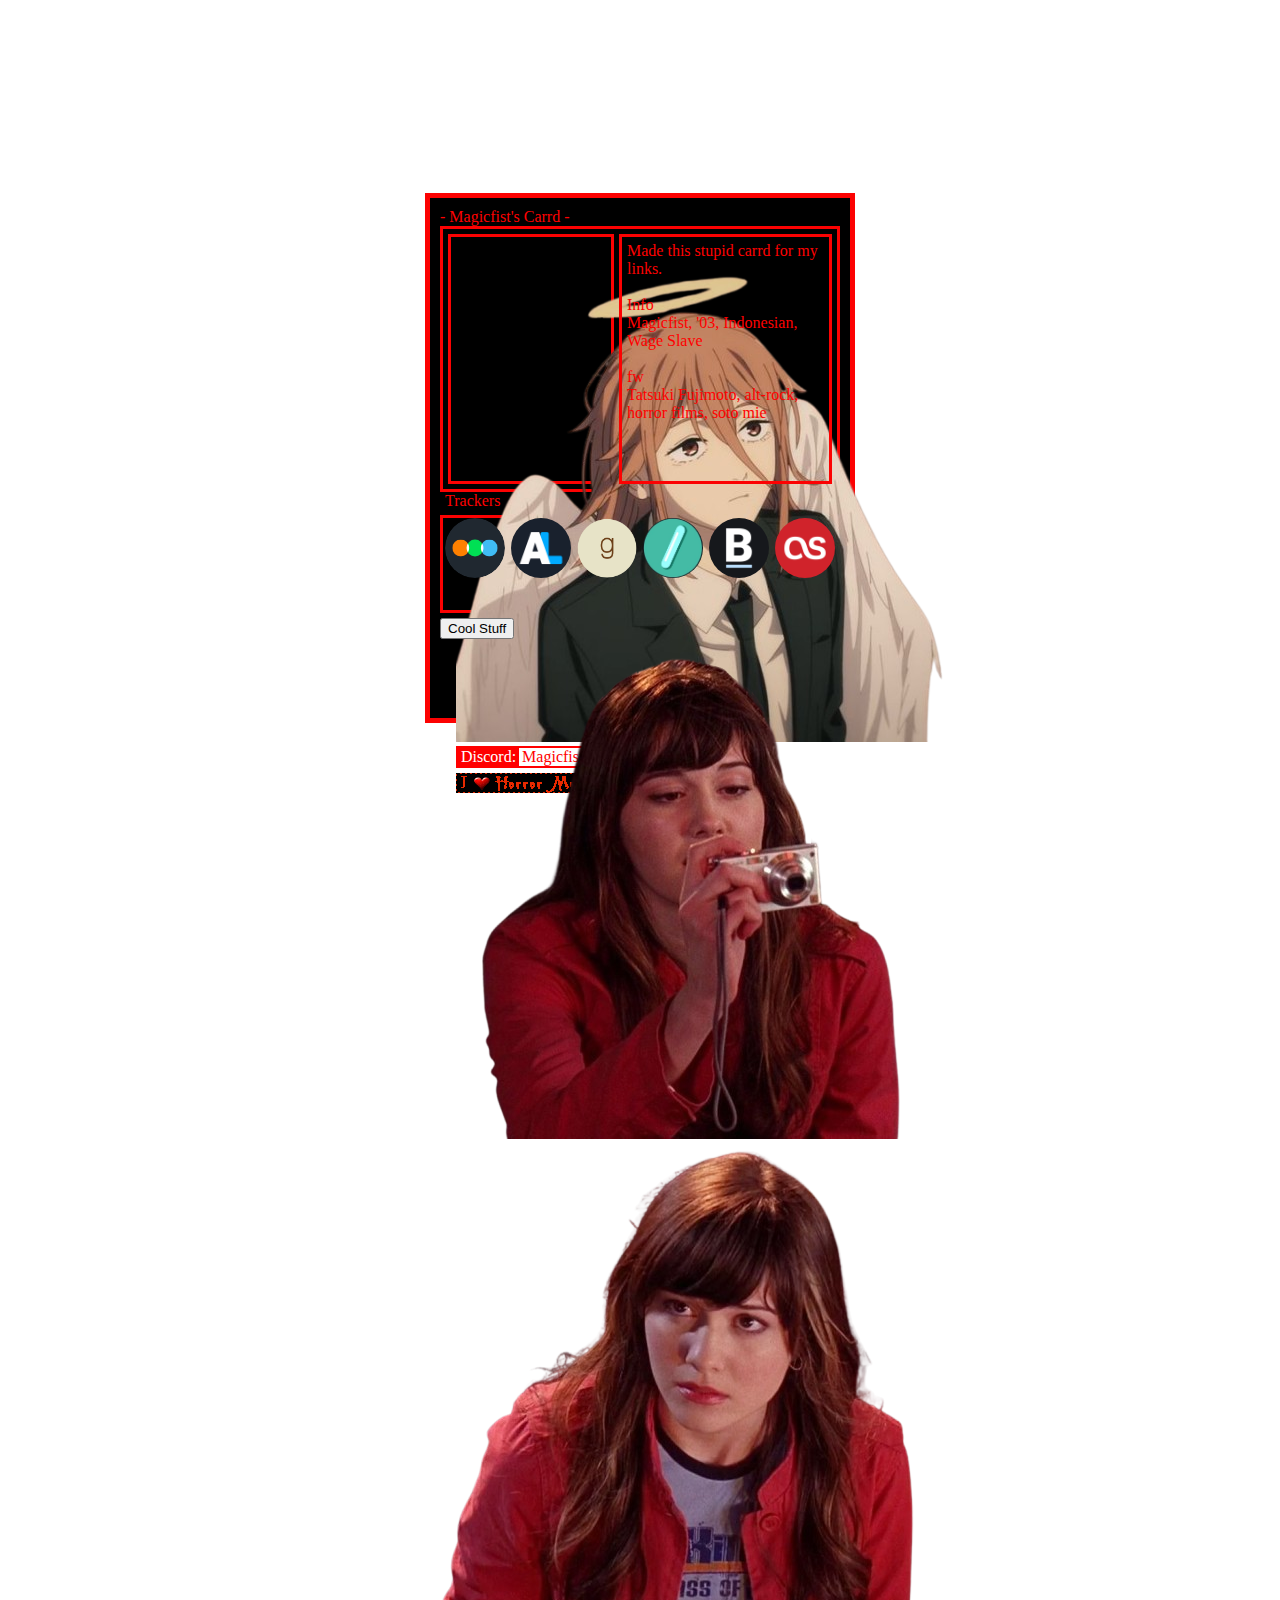
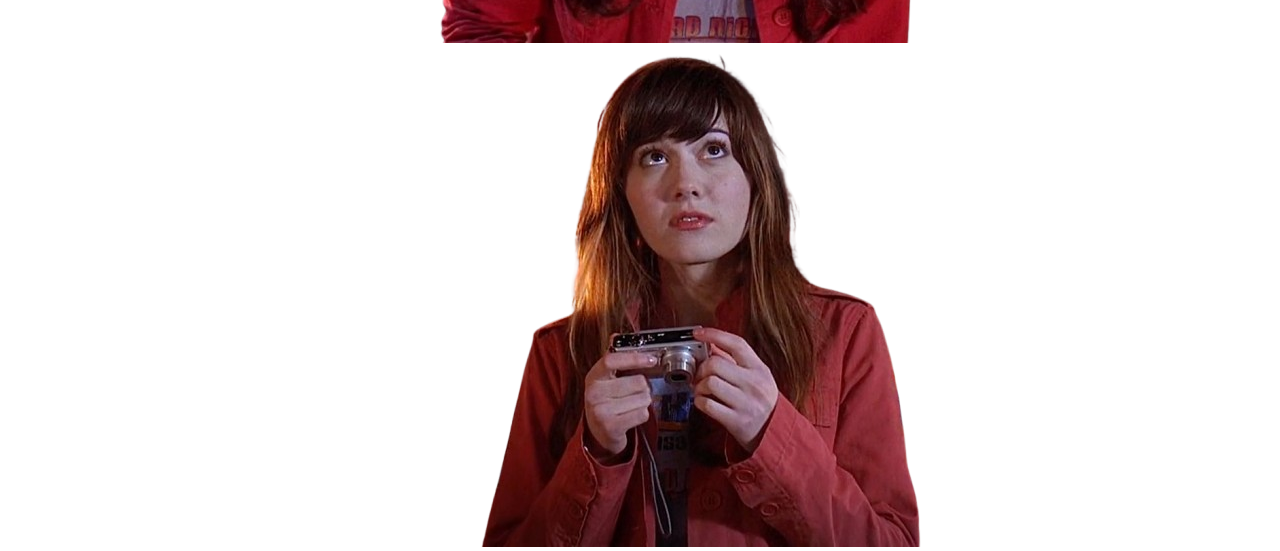
<file: index.html>
<!DOCTYPE html>
<html lang="en">
<head>
    <meta charset="UTF-8">
    <meta name="viewport" content="width=device-width, initial-scale=1.0">
    <link rel="stylesheet" href="style.css">
    <title>Magicfist - Carrd</title>
    <link rel="icon" type="image/x-icon" href="assets/losing-pit-logo.png">
</head>
<body>
    <div class="center-div">
        <div class="main-carrd">
            <div class="heading">- Magicfist's Carrd -</div>
            <div class="about">
                <div class="col-1">
                    <img src="assets/angel-transparent.png">
                    <div style="display: flex; border: solid; border-color: red; border-width: 2px; margin-top:none; margin-bottom: 5px">
                        <div style="background-color: red; color:white; padding: 0px 3px; margin-right: 3px;">Discord: </div>Magicfist
                    </div>
                    <img src="assets/i-love-horror-movies.gif">
                </div>
                <div class="col-2">
                    <div class="stupid">Made this stupid carrd for my links.</div>
                    <br>
                    <div class="info-header">Info</div>
                    <div class="info-container">Magicfist, '03, Indonesian, Wage Slave</div>
                    <br>
                    <div class="info-header">fw</div>
                    <div class="info-container">Tatsuki Fujimoto, alt-rock, horror films, soto mie</div>
                </div>
            </div>
            <div class="info-header" style="margin-left: 5px;">Trackers</div>
            <div class="links">
                <a href="https://boxd.it/382J7"><img src="assets/letterboxd-logo.svg"></a>
                <a href="https://anilist.co/user/Magicfist/"><img src="assets/anilist-logo.png"></a>
                <a href="https://www.goodreads.com/user/show/165837918-magicfist"><img src="assets/goodreads-logo.png"></a>
                <a href="https://www.serializd.com/user/magicfist/profile"><img src="assets/serialzd-logo.jpg"></a>
                <a href="https://bckl.gg/lG30"><img src="assets/backloggd-logo.png"></a>
                <a href="https://www.last.fm/user/Magicfist"><img src="assets/lastfm-logo.png"></a>
            </div>

            <button id="coolButton" class="subheading">Cool Stuff</button>
            <div id="coolContent" class="cool-stuff">
                <img src="assets/wendy-no-bg.png">
                <a href="/logs.html"><img src="assets/wendy-2-no-bg.png"></a>
                <img src="assets/wendy-3-no-bg.png">
            </div>
        </div>
    </div>

    <script type="text/javascript" src="js/showContent.js"></script>
</body>
</html>
</file>
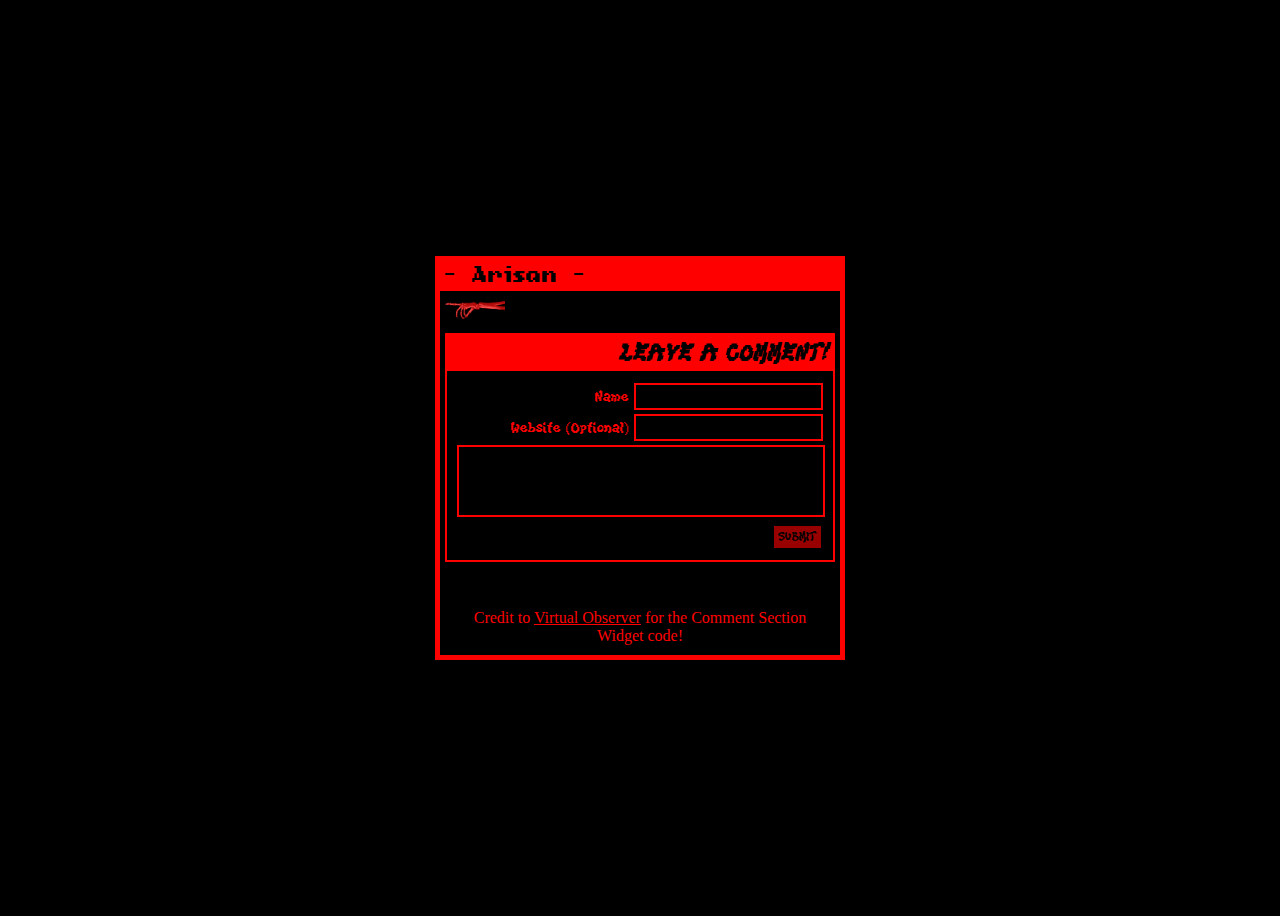
<file: comments.html>
<!DOCTYPE html>
<html lang="en">

<head>
    <meta charset="UTF-8">
    <meta name="viewport" content="width=device-width, initial-scale=1.0">
    <link rel="stylesheet" href="css/style.css">
    <title>Arisan</title>
    <link rel="icon" type="image/x-icon" href="assets/losing-pit-logo.png">
</head>

<body>
    <div class="center-div">
        <div class="main-carrd">
            <div class="heading">- Arisan -</div>
            <div style="padding: 5px;">
                <div style="margin: 5px 0px 10px 0px;"><a href="/index.html"><img src="assets/red-skeleton-hand-pointing.webp" style="max-width: 60px;"></a></div>
                <div id="c_widget"></div>
                <script src="js/comment-widget.js"></script>
            </div>
            <div class="link-text" style="margin: 10px; text-align: center;">Credit to <a href="https://virtualobserver.moe/home">Virtual Observer</a> for the Comment Section Widget code!</div>
        </div>
    </div>
    </div>

    <script type="text/javascript" src="js/showContent.js"></script>
</body>

</html>
</file>
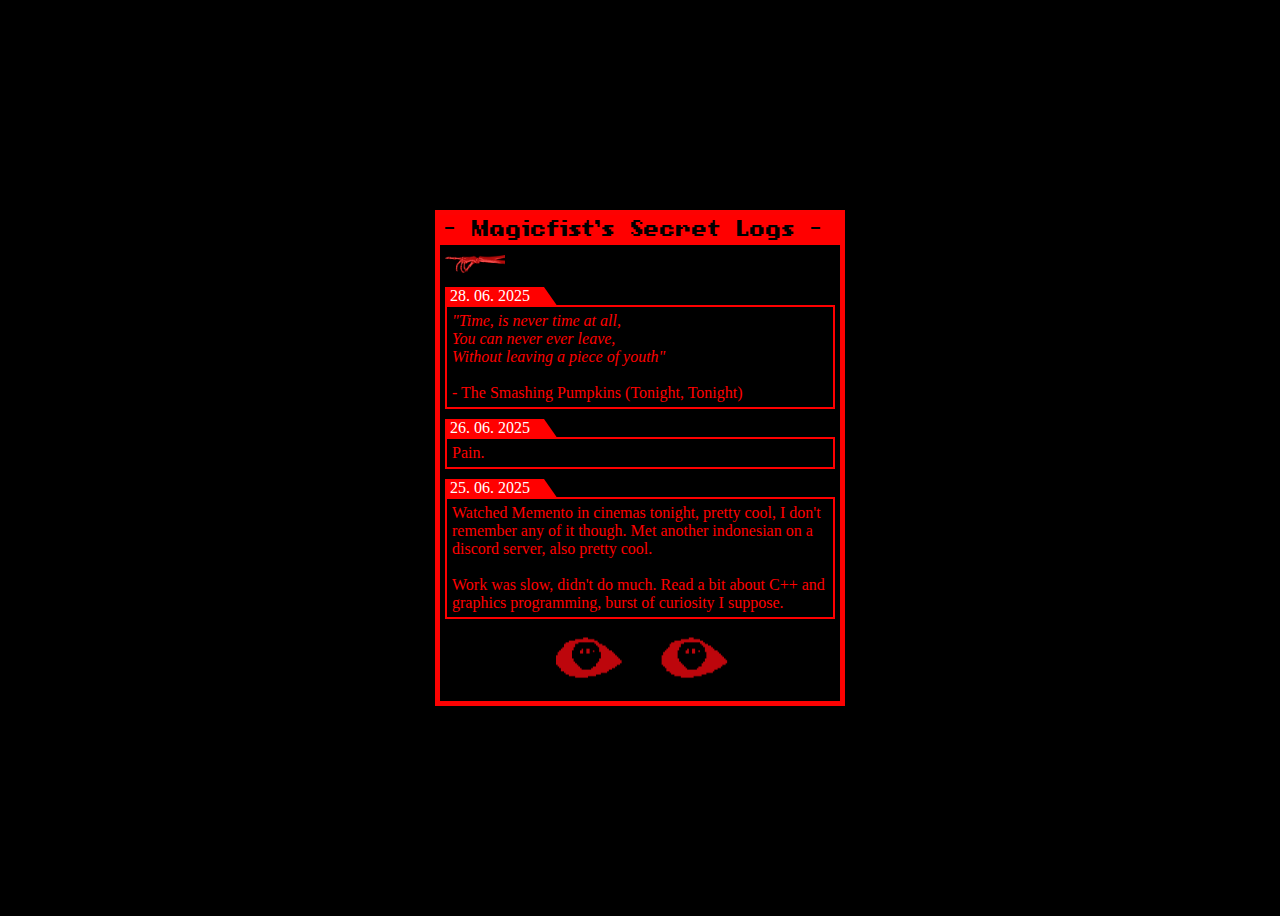
<file: logs.html>
<!DOCTYPE html>
<html lang="en">

<head>
    <meta charset="UTF-8">
    <meta name="viewport" content="width=device-width, initial-scale=1.0">
    <link rel="stylesheet" href="css/style.css">
    <title>Super Secret Logs</title>
    <link rel="icon" type="image/x-icon" href="assets/losing-pit-logo.png">
</head>

<body>
    <div class="center-div">
        <div class="main-carrd">
            <div class="heading">- Magicfist's Secret Logs -</div>
            <div style="padding: 5px;">
                <div style="margin: 5px 0px 10px 0px;"><a href="/index.html"><img src="assets/red-skeleton-hand-pointing.webp" style="max-width: 60px;"></a></div>

                <div class="info-header">28. 06. 2025</div>
                <div class="info-container" style="margin-bottom: 10px;">
                    <i>
                        "Time, is never time at all, <br />
                        You can never ever leave, <br />
                        Without leaving a piece of youth" <br />
                        <br>
                    </i>
                    - The Smashing Pumpkins (Tonight, Tonight)
                </div>

                <div class="info-header">26. 06. 2025</div>
                <div class="info-container">
                    Pain.
                </div>

                <div class="info-header" style="margin-top: 10px;">25. 06. 2025</div>
                <div class="info-container">
                    Watched Memento in cinemas tonight, pretty cool, I don't remember any of it though. Met another indonesian on a discord server, also pretty cool.
                    <br> <br>
                    Work was slow, didn't do much. Read a bit about C++ and graphics programming, burst of curiosity I suppose.
                </div>

                <div class="jumpscare" style="text-align: center; padding: 10px 0px 5px 0px;">
                    <a href="https://pin.it/8kbSr2wCo"><img src="assets/eye-see-you-cropped.gif" style="max-width: 200px;"></a>
                </div>
            </div>
        </div>
    </div>
    </div>

    <script type="text/javascript" src="js/showContent.js"></script>
</body>

</html>
</file>
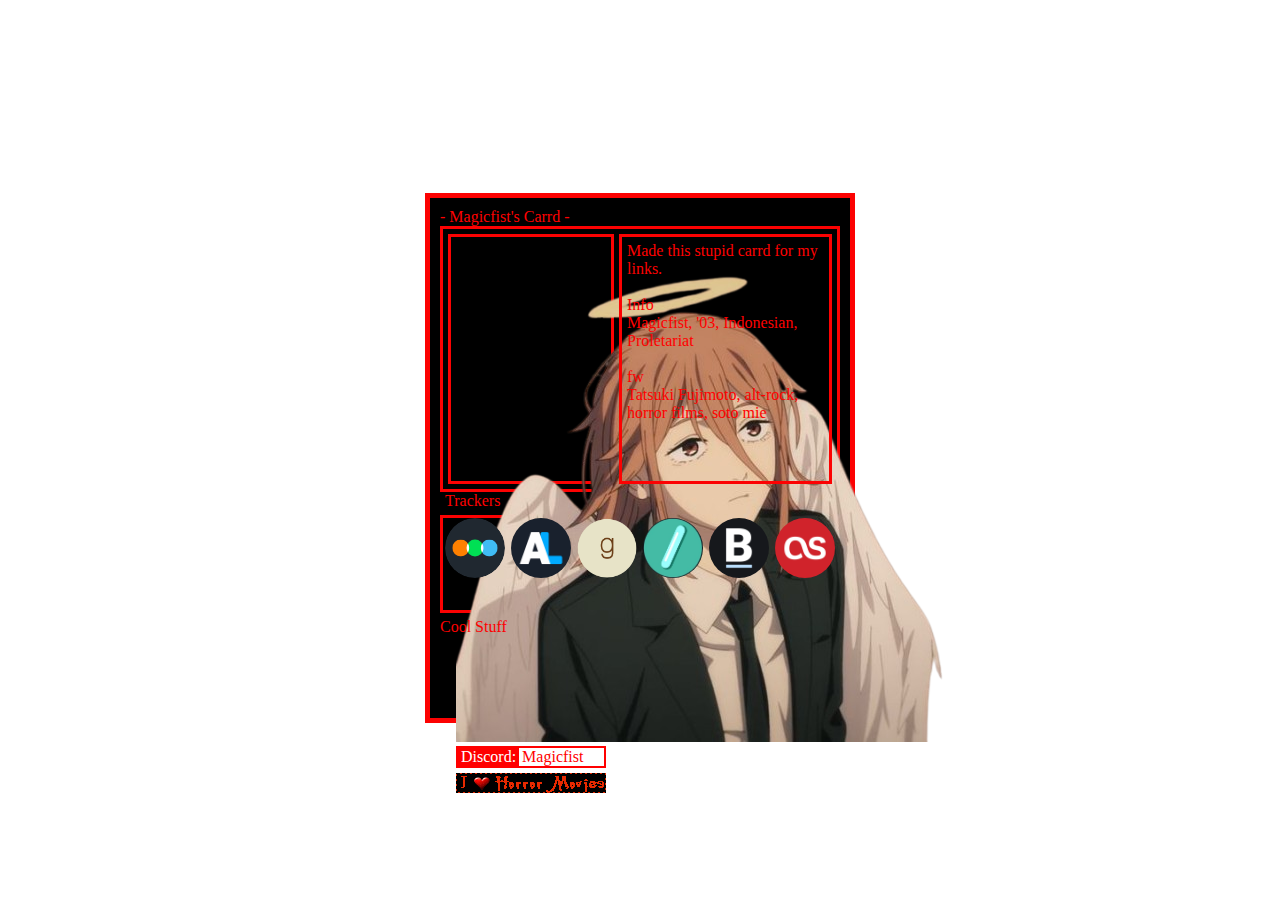
<file: magicfist.html>
<!DOCTYPE html>
<html lang="en">
<head>
    <meta charset="UTF-8">
    <meta name="viewport" content="width=device-width, initial-scale=1.0">
    <link rel="stylesheet" href="style.css">
    <title>Magicfist - Carrd</title>
    <link rel="icon" type="image/x-icon" href="assets/losing-pit-logo.png">
</head>
<body>
    <div class="center-div">
        <div class="main-carrd">
            <div class="heading">- Magicfist's Carrd -</div>
            <div class="about">
                <div class="col-1">
                    <img src="assets/angel-transparent.png">
                    <div style="display: flex; border: solid; border-color: red; border-width: 2px; margin-top:none; margin-bottom: 5px">
                        <div style="background-color: red; color:white; padding: 0px 3px; margin-right: 3px;">Discord: </div>Magicfist
                    </div>
                    <img src="assets/i-love-horror-movies.gif">
                </div>
                <div class="col-2">
                    Made this stupid carrd for my links.
                    <br> <br>
                    <div class="info-header">Info</div>
                    <div class="info-container">Magicfist, '03, Indonesian, Proletariat</div>
                    <br>
                    <div class="info-header">fw</div>
                    <div class="info-container">Tatsuki Fujimoto, alt-rock, horror films, soto mie</div>
                </div>
            </div>
            <div class="info-header" style="margin-left: 5px;">Trackers</div>
            <div class="links">
                <a href="https://boxd.it/382J7"><img src="assets/letterboxd-logo.svg"></a>
                <a href="https://anilist.co/user/Magicfist/"><img src="assets/anilist-logo.png"></a>
                <a href="https://www.goodreads.com/user/show/165837918-magicfist"><img src="assets/goodreads-logo.png"></a>
                <a href="https://www.serializd.com/user/magicfist/profile"><img src="assets/serialzd-logo.jpg"></a>
                <a href="https://bckl.gg/lG30"><img src="assets/backloggd-logo.png"></a>
                <a href="https://www.last.fm/user/Magicfist"><img src="assets/lastfm-logo.png"></a>
            </div>

            <div class="subheading">Cool Stuff</div>
        </div>
    </div>
</body>
</html>
</file>
<file: style.css>
.center-div {
    justify-content: center;
    display: flex;
    align-items: center;
    min-height: 100vh;
}

.main-carrd {
    height: 500px;
    width: 400px;
    border: solid;
    border-width: 5px;
    border-color: rgb(252, 2, 2);
    background-color: black;
    color: red;
    padding: 10px;
}

.about {
    border: inherit;
    border-color: inherit;
    border-width: 3px;
    height: 250px;
    padding: 5px;
    display: flex;
    text-align: left;
}

.about .col-1 {
    width: 150px;
    border:inherit;
    margin-right: 5px;
    padding: 5px;
}

.about .col-2 {
    border:inherit;
    width: 220px;
    padding: 5px;
}

.links {
    border: inherit;
    border-color: inherit;
    border-width: 3px;
    margin: 5px 0px;
    height: 85px;
    padding-bottom: 7px;
}

.links .subtitle {
    width: inherit;
    background-color: red;
    color: white;
    margin-bottom: 5px;
}

.links img {
    max-width: 60px;
    border-radius: 50%;
    border: transparent;
    margin-left: 2px;
}
</file>
<file: css/style.css>
@font-face {
    font-family: pixel;
    src: url(../assets/ADDSBP__.TTF);
}

@font-face {
    font-family: squigglyPixel;
    src: url(../assets/KiwiSoda.ttf);
}

body {
    background-color: black;
}

.center-div {
    justify-content: center;
    display: flex;
    align-items: center;
    min-height: 100vh;
}

.main-carrd {
    width: 400px;
    border: solid;
    border-width: 5px;
    border-color: rgb(252, 2, 2);
    color: red;
}

.heading {
    background-color: red;
    color: black;
    font-size: 20px;
    padding: 5px;
    font-family: pixel;
}

.about {
    margin: 5px;
    border: inherit;
    border-color: inherit;
    border-width: 3px;
    padding: 5px;
    display: flex;
    text-align: left;
}

.about .col-1 {
    width: 150px;
    margin-right: 5px;
    padding: 5px;
}

.about .col-1 img {
    margin-top: 5px;
    max-width: 150px;
}

.about .col-2 {
    width: 220px;
    padding: 5px;
}

.links {
    margin: 0px 5px 5px 5px;
    border: inherit;
    border-color: inherit;
    border-width: 3px;
    padding: 5px 0px;
    text-align: center;
}

.links img {
    max-width: 60px;
    border-radius: 50%;
    border: transparent;
}

.info-header {
  position: relative;
  display: inline-block;
  background-color: red;
  color: #fff;
  padding: 0px 5px;
}

.info-header:after {
  content: '';
  position: absolute;
  top: 0;
  left: 0;
  width: 110%;
  height: 100%;
  background: red;
  -webkit-transform-origin: 100% 0;
  -ms-transform-origin: 100% 0;
  transform-origin: 100% 0;
  -webkit-transform: skew(35deg);
  -ms-transform: skew(35deg);
  transform: skew(35deg);
  z-index: -1;
}

.info-container {
    border: solid;
    border-color: red;
    border-width: 2px;
    padding: 5px;
}

.subheading {
    font-family: squigglyPixel;
    font-size: 25px;
    text-align: center;
    background-color: rgb(228, 47, 47);
    color: black;
    margin: 10px 5px 5px 5px;
    border-style: outset;
    border-color: rgb(140, 31, 31);
    max-width: 390px;
    width: 100%;
}

.subheading:hover {
    color: white;
    cursor: pointer;
}

.cool-stuff {
    margin: 0px 5px 5px 5px;
    display: none;
    text-align: center;
    animation: fadeIn 3s;
}

@keyframes fadeIn {
  0% { opacity: 0; }
  100% { opacity: 1; }
}

.jumpscare {
    animation: fadeIn 10s;
}

.cool-stuff img {
    max-width: 127px;
}

.link-text a{
    color: red;
}

.link-text a:hover {
    color: white;
}

@media only screen and (max-width: 600px){
    .main-carrd {
        width: 300px;
    }

    .subheading {
        max-width: 290px;
    }

    .about {
        display: inline-block;
        padding: 0px 28px 10px 28px;
    }

    .about .col-1{
        padding-left: 35px;
    }

    .stupid {
        text-align: center;
    }
    
}
</file>
